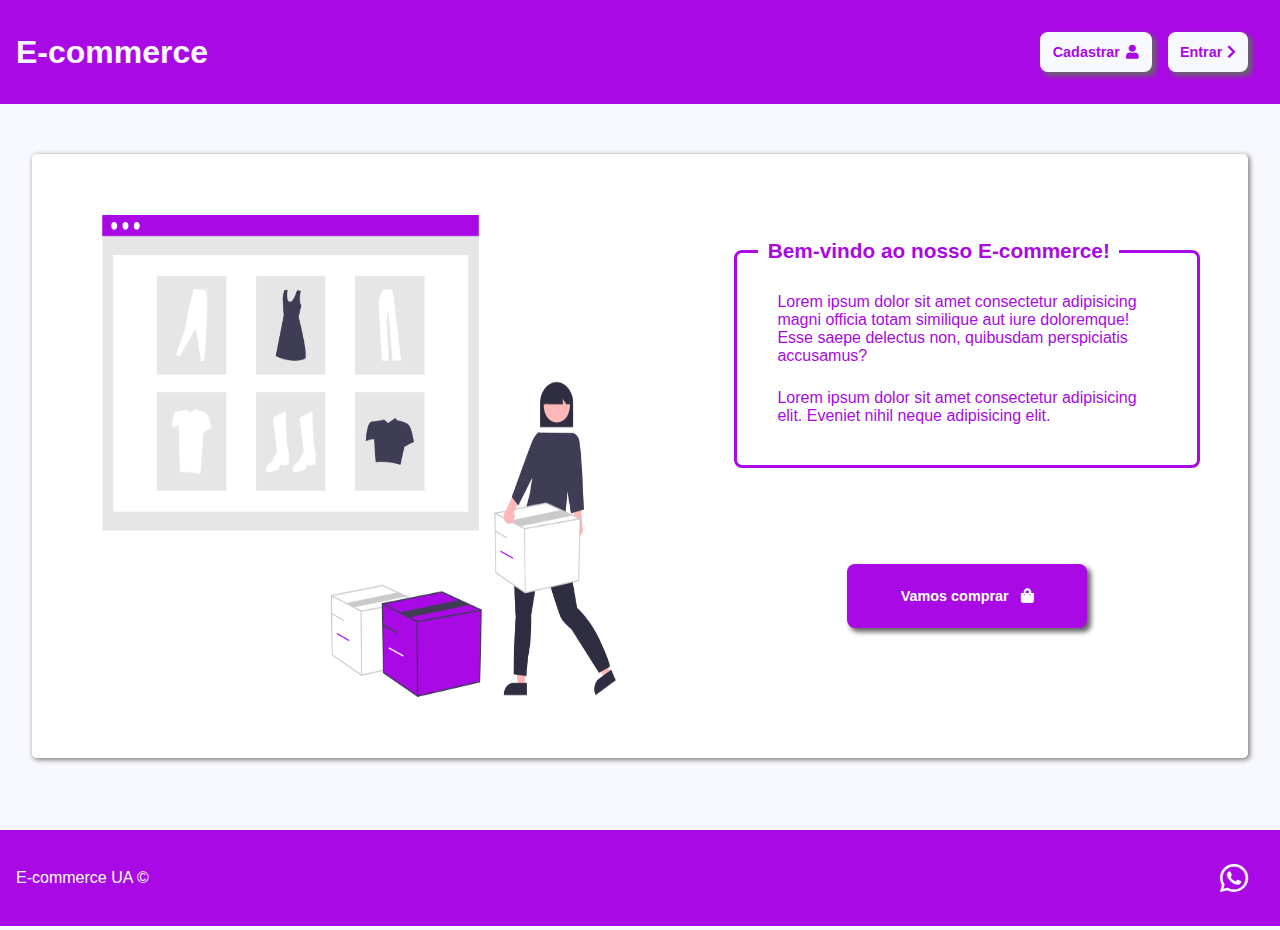
<file: index.html>
<!DOCTYPE html>
<html lang="en">
<head>
    <meta charset="UTF-8">
    <meta name="viewport" content="width=device-width, initial-scale=1.0">
    <title>E-commerce</title>
    <link rel="stylesheet" type="text/css" href="./content/Styles/styles.css">
    <link rel="stylesheet" href="https://cdnjs.cloudflare.com/ajax/libs/font-awesome/5.15.3/css/all.min.css" />
    <script src="./content/Scripts/scripts.js"></script>
</head>
<body>
   <iframe src="./content/View/header.html" frameborder="0" class="header-iframe"></iframe>
    <main>
        <div class="product-section-container">
            <section class="product-section">
                    <div class="product-img-container">
                        <img class="product-img" src="content/imgs/foto.png" alt="Subaru">
                    </div>
                    <div class="desc-container">
                        <div class="product-name">
                            <h3 class="welcome-title">Bem-vindo ao nosso E-commerce!</h3>
                            <p class="welcome-desc">
                                Lorem ipsum dolor sit amet consectetur adipisicing magni officia totam similique aut iure doloremque! Esse saepe delectus non, quibusdam perspiciatis accusamus?
                            </p>
                            <p class="welcome-desc-2">
                                Lorem ipsum dolor sit amet consectetur adipisicing elit. Eveniet nihil neque adipisicing elit.
                            </p>
                        </div>
                        <div class="access-button-container">
                            <button type="button" id="botao" class="access-button">
                                Vamos comprar
                                <i class="fa fa-shopping-bag"></i>
                            </button>
                        </div>
                    </div>
            </section>
        </div>
    </main>
    <iframe src="./content/View/footer.html" frameborder="0" class="footer-iframe"></iframe>
</body>
</html>
</file>
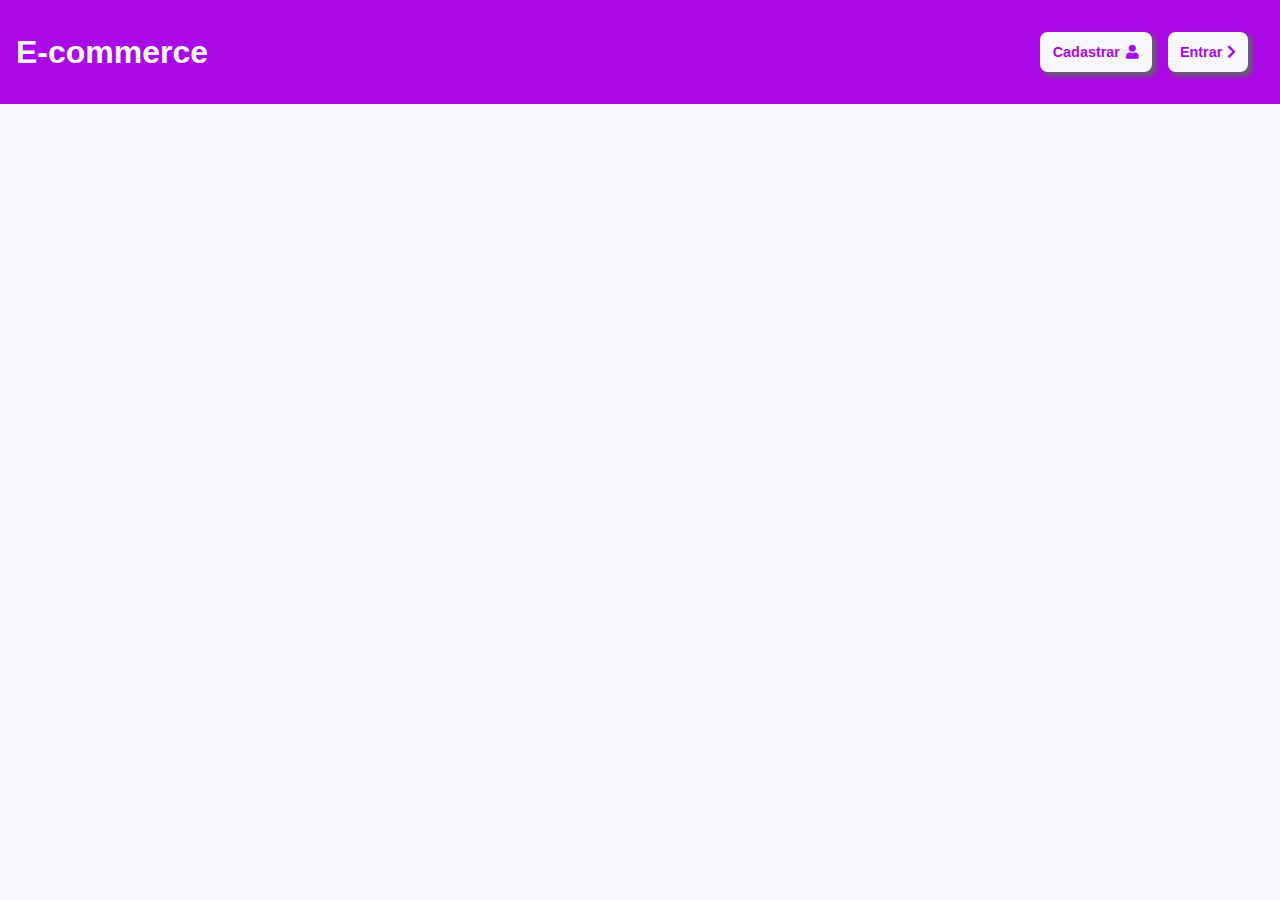
<file: content/View/header.html>
<head>
    <meta charset="UTF-8">
    <meta name="viewport" content="width=device-width, initial-scale=1.0">
    <title>E-commerce</title>
    <link rel="stylesheet" type="text/css" href="../Styles/header.css">
    <link rel="stylesheet" href="https://cdnjs.cloudflare.com/ajax/libs/font-awesome/5.15.3/css/all.min.css" />
</head>
<body>
    <header class="header">
      <h1 class="header-title">E-commerce</h1>
      <div class="search-button-container">
        <button class="entrar-button">Entrar<i class="fa fa-chevron-right"></i></button>
        <button class="cadastrar-button">Cadastrar<i class="fa fa-user"></i></button>
      </div>
    </header>
</body>
</file>
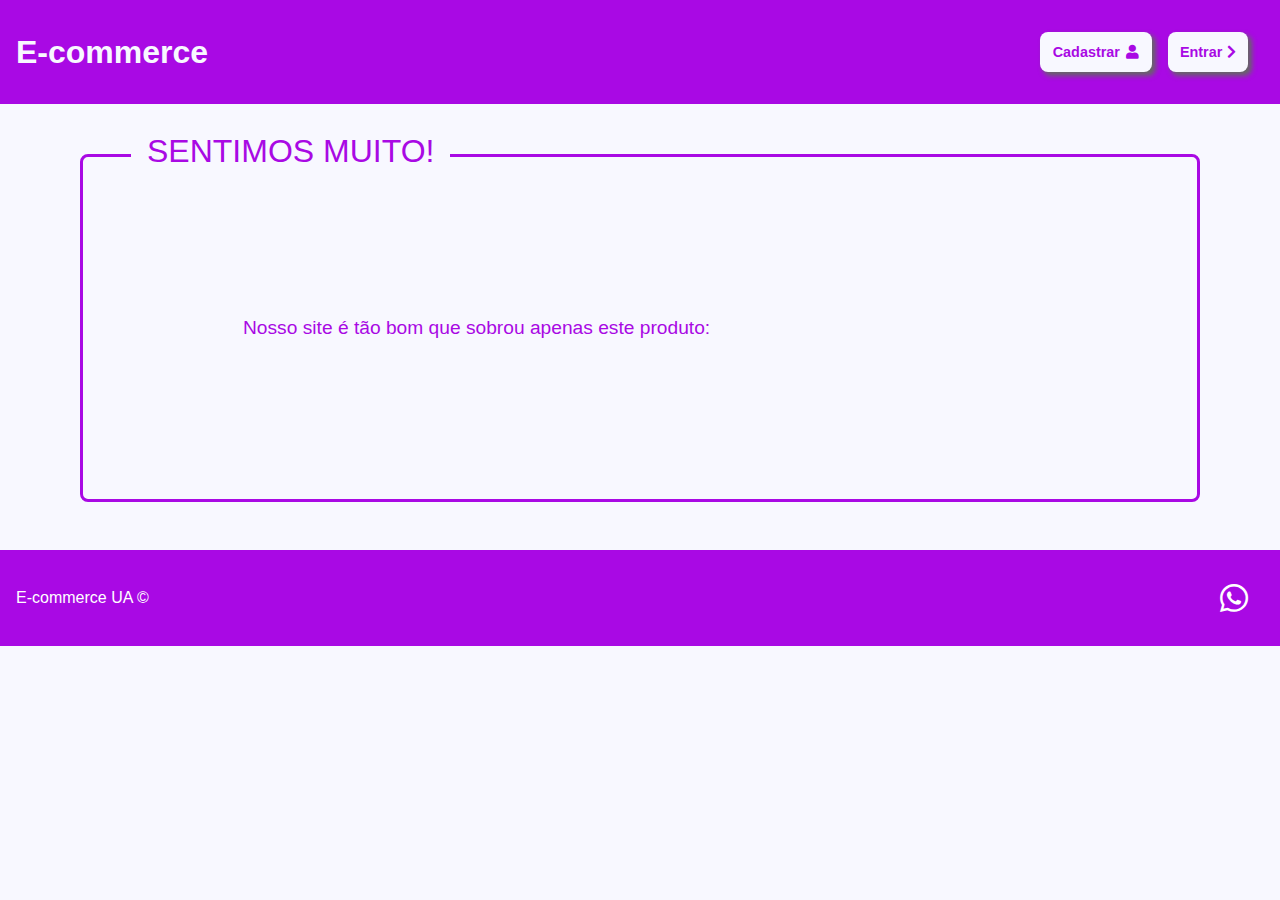
<file: content/View/product.html>
<!DOCTYPE html>
<html lang="en">
    <head>
        <meta charset="UTF-8">
        <meta name="viewport" content="width=device-width, initial-scale=1.0">
        <title>E-commerce</title>
        <link rel="stylesheet" type="text/css" href="../Styles/styles.css">
        <link rel="stylesheet" type="text/css" href="../Styles/product.css">
        <link rel="stylesheet" href="https://cdnjs.cloudflare.com/ajax/libs/font-awesome/5.15.3/css/all.min.css" />
    </head>
<body>
    <iframe src="header.html" frameborder="0" class="header-iframe"></iframe>
    <main>
            <section class="product">
                <div class="product-container">
                    <div class="sorry">
                        <p >
                            SENTIMOS MUITO!
                        </p>
                    </div>
                    <div class="product-desc">
                        <p class="desc">
                            Nosso site é tão bom que sobrou apenas este produto:
                        </p>
                    </div>
                </div>
            </section>
    </main>
    <iframe src="footer.html" frameborder="0" class="footer-iframe"></iframe>
</body>
</html>
</file>
<file: content/Styles/styles.css>
* {
    margin: 0;
    padding: 0;
    font-family: 'Franklin Gothic Medium', 'Arial Narrow', Arial, sans-serif;
}

html {
    height: 100%;
}
  
body {
    background-color: #f8f8ff;
    flex-direction: column;
    min-height: 100%;
}

main {
    height: 100%;
}


:root {
--primary-color: #A909E4;
}

.header-iframe {
    width: 100%;
}

.footer-iframe {
    width: 100%;
    height: 6rem;
    background-color: var(--primary-color);
}

.product-section-container {
    display: flex;
    justify-content: center;
    margin-bottom: 3rem;
}

.welcome-container {
    display: block;
}

.product-section {
    margin-bottom: 1.5rem;
    width: 95%;
    background: #ffffff;
    border-radius: 0.3rem;
    box-shadow: 0.1rem 0.1rem 0.35rem #808080;
    display: flex;
}

.product-img {
    width: 100%;
    height: 100%;
    border-radius: 0.3rem 0 0 0.3rem;
}

.product-name {
    color: var(--primary-color);
    border: 0.2rem solid var(--primary-color);
    border-radius: 0.5rem;
    padding: 0.5rem 1.5rem 1.5rem 1.5rem;
    position: relative;
}

.desc-container {
    width: 50%;
    margin: 6rem 3rem 2rem 3rem
}

.welcome-title {
    padding: 0.6rem;
    position: absolute;
    background-color: white;
    top: -1.5rem;
    left: 1.3rem;
    font-size: 1.3rem;
}

.welcome-desc {
    margin-top: 1rem;
    padding: 1rem;
}

.welcome-desc-2 {
    margin-top: 0.5rem;
    padding: 0rem 1rem 1rem 1rem;
}

.access-button-container {
    text-align: center;
    margin: 6rem  0rem 5rem 0rem;
}

.access-button {
    cursor: pointer;
    appearance: none;
    padding: 1.5rem;
    background-color: var(--primary-color);
    border: 0;
    border-radius: 0.5rem;
    transition: all 0.3s;
    font-weight: bold;
    font-size: 0.9rem;
    color: white;
    box-shadow: 0.2rem 0.2rem 0.3rem #666666;
    width: 15rem;
}

.access-button i {
    margin-left: 0.5rem;
    transition: transform 0.8s ease-in-out;
    color: white;
}

.access-button:hover {
    transform: scale(1.1);
    
}

.access-button:hover i {
    transform: rotate(360deg);
}
</file>
<file: content/Styles/header.css>
* {
    margin: 0;
    padding: 0;
    font-family: 'Franklin Gothic Medium', 'Arial Narrow', Arial, sans-serif;
}

body {
    background-color: #f8f8ff;
}

:root {
--primary-color: #A909E4;
}

.header {
    width: 100%;
    height: 6.5rem;
    background: var(--primary-color);
    align-items: center;
    display: flex;
}

.header-title {
    vertical-align: middle;
    text-align: left;
    margin-left: 1rem;
    color: #f8f8ff;
}

.entrar-button {
    appearance: none;
    position: absolute;
    cursor: pointer;
    top: 2rem;
    right: 0;
    margin-right: 2rem;
    background: #f8f8ff;
    border: 0;
    width: 5rem;
    height: 2.5rem;
    border-radius: 0.5rem;
    transition: all 0.3s;
    font-weight: bold;
    font-size: 0.9rem;
    color: var(--primary-color);
    box-shadow: 0.2rem 0.2rem 0.3rem #666666;
}

.entrar-button i {
    padding-left: 0.3rem;
}

.cadastrar-button {
    appearance: none;
    position: absolute;
    cursor: pointer;
    top: 2rem;
    right: 7rem;
    margin-right: 1rem;
    background: #f8f8ff;
    border: 0;
    width: 7rem;
    height: 2.5rem;
    border-radius: 0.5rem;
    transition: all 0.3s;
    font-weight: bold;
    font-size: 0.9rem;
    color: var(--primary-color);
    box-shadow: 0.2rem 0.2rem 0.3rem #666666;
}

.cadastrar-button i {
    padding-left: 0.4rem;
}

.cadastrar-button:hover, .entrar-button:hover {
    transform: scale(1.05);
    transform-origin: center;
    backface-visibility: hidden;
}

.fa-chevron-right {
    color: var(--primary-color);
}
</file>
<file: content/Styles/product.css>
* {
    margin: 0;
    padding: 0;
    font-family: 'Franklin Gothic Medium', 'Arial Narrow', Arial, sans-serif;
}

html {
    height: 100%;
}
  
body {
    background-color: #f8f8ff;
    flex-direction: column;
    min-height: 100%;
}

main {
    height: 100%;
}

.product {
    color: var(--primary-color);
    border: 0.2rem solid var(--primary-color);
    border-radius: 0.5rem;
    margin: 0rem 5rem 3rem 5rem;
    padding: 10rem;
    position: relative;
}

.sorry {
    position: absolute;
    padding: 1rem;
    background-color: #f8f8ff;
    top: -2.5rem;
    left: 3rem;
    font-size: 2rem;
}

.product-desc {
    display: flex;
}

.desc {
    font-size: 1.2rem;
}
</file>
